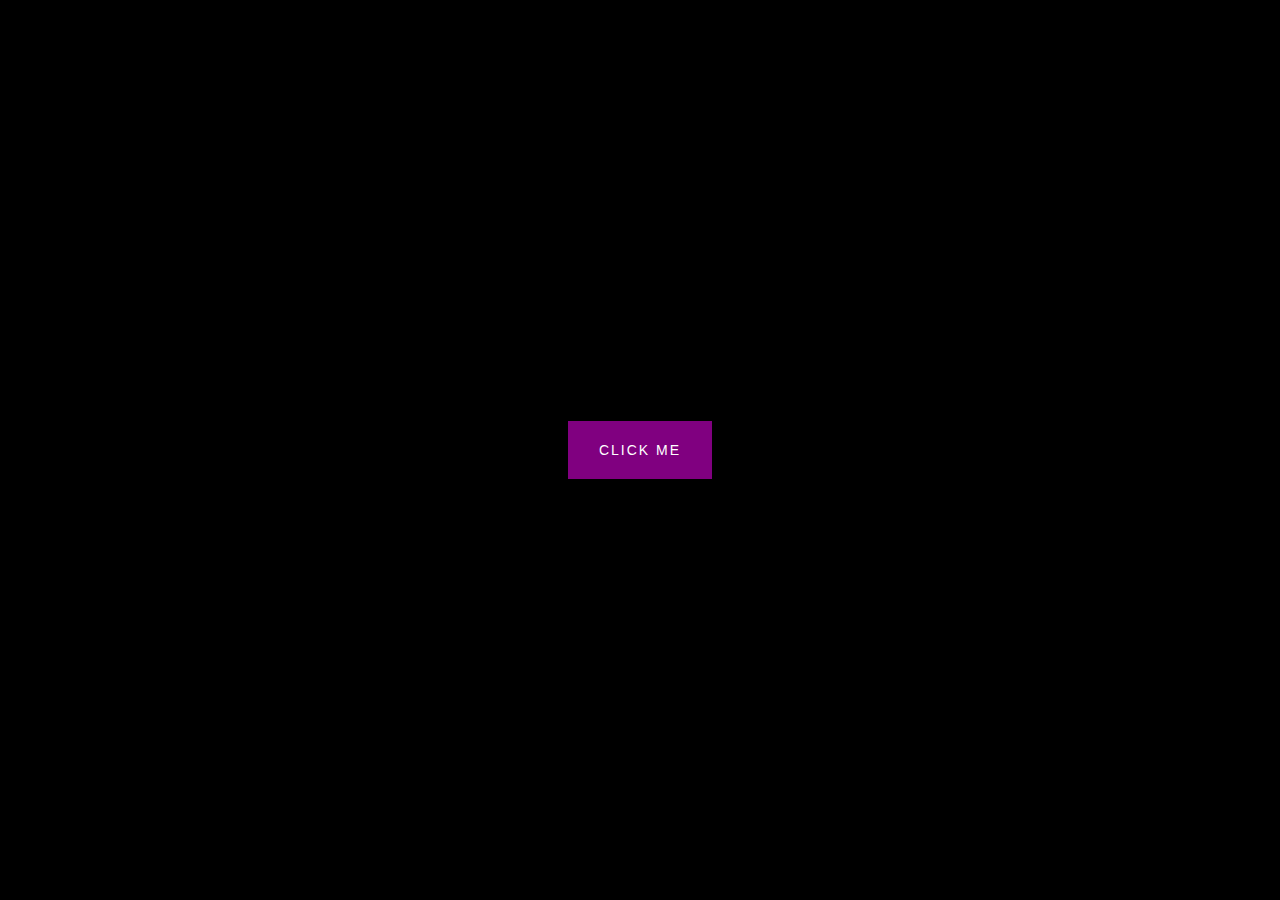
<file: button.html>
<!DOCTYPE html>
<html lang="en">
  <head>
    <meta charset="UTF-8" />
    <meta name="viewport" content="width=device-width, initial-scale=1.0" />
    <title>Button Ripple Effect</title>
    <style>
      @import url("https://fonts.googleapis.com/css2?family=Roboto:wght@400;700&display=swap");

      * {
        box-sizing: border-box;
      }

      body {
        background-color: #000;
        font-family: "Roboto", sans-serif;
        display: flex;
        flex-direction: column;
        align-items: center;
        justify-content: center;
        height: 100vh;
        overflow: hidden;
        margin: 0;
      }

      button {
        background-color: purple;
        color: #fff;
        border: 1px purple solid;
        font-size: 14px;
        text-transform: uppercase;
        letter-spacing: 2px;
        padding: 20px 30px;
        overflow: hidden;
        margin: 10px 0;
        position: relative;
      }

      button:focus {
        outline: none;
      }

      button .circle {
        position: absolute;
        background-color: #fff;
        width: 100px;
        height: 100px;
        border-radius: 50%;
        transform: translate(-50%, -50%) scale(0);
        animation: scale 0.5s ease-out;
      }

      @keyframes scale {
        to {
          transform: translate(-50%, -50%) scale(3);
          opacity: 0;
        }
      }
    </style>
  </head>
  <body>
    <button class="ripple">Click Me</button>
    <script>
      const buttons = document.querySelectorAll(".ripple");

      buttons.forEach((button) => {
        button.addEventListener("click", function (e) {
          const x = e.clientX;
          const y = e.clientY;

          const buttonTop = e.target.offsetTop;
          const buttonLeft = e.target.offsetLeft;

          const xInside = x - buttonLeft;
          const yInside = y - buttonTop;

          const circle = document.createElement("span");
          circle.classList.add("circle");
          circle.style.top = yInside + "px";
          circle.style.left = xInside + "px";

          this.appendChild(circle);

          setTimeout(() => circle.remove(), 500);
        });
      });
    </script>
  </body>
</html>
</file>
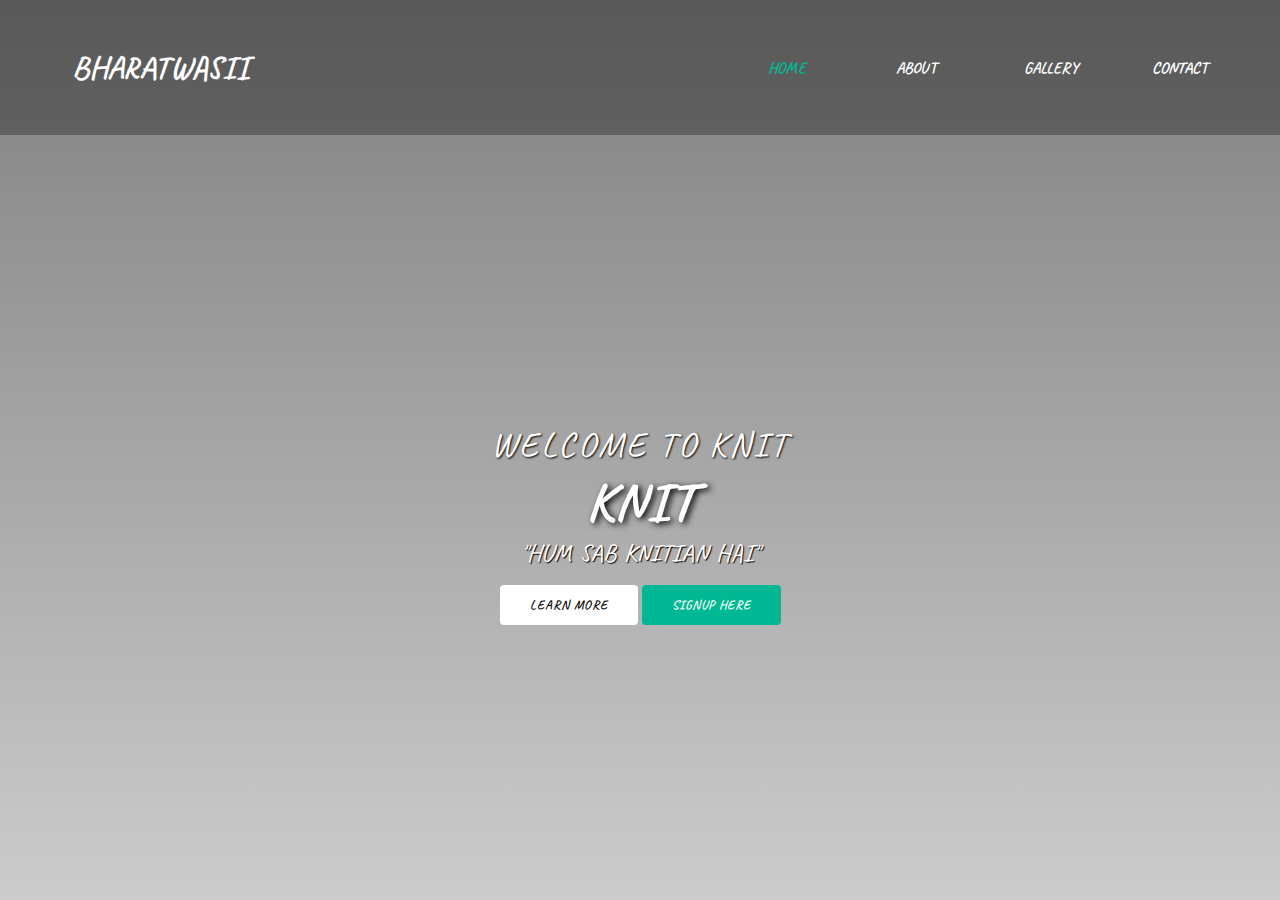
<file: knit_fest.html>
<!DOCTYPE html>
<html>
    <head>
        <title></title>
        
        <link href="https://fonts.googleapis.com/css2?family=Caveat:wght@700&display=swap" rel="stylesheet">
        <link rel="stylesheet"href="https://cdnjs.cloudflare.com/ajax/libs/animate.css/3.7.2/animate.min.css">
        <style>
            *{
    margin: 0;padding: 0;box-sizing: border-box;
    font-family: 'Caveat', cursive;
}
header{
    width: 100%;height: 100vh;
    background-image: linear-gradient(rgba(0,0,0,0.5),rgba(0,0,0,0.2)),url('https://i.imgur.com/32yVAnU.jpg');
        background-repeat: no-repeat;
    background-size: cover;
}
nav{
    width:100%;height:15vh;
    background:rgba(0,0,0,0.3);
    color:white;display: flex;justify-content: space-between;
    align-items: center;text-transform: uppercase;
}
nav .logo{
    width: 25%;text-align: center;
    
}
nav .menu{
    width:40%;
    display:flex;justify-content: space-around;
}
nav .menu a{width:25%;text-decoration: none;color:white;
    font-weight: bold;
    
}
nav .menu a:first-child{color:#00b894;}
main{
    width: 100%;height: 85vh;
    display: flex;justify-content: center;
    align-items: center;text-align: center;color:white;
}
section{
    
}
section h3{
    font-size: 35px;font-weight: 300;letter-spacing: 3px;
    text-shadow: 1px 1px 2px black;
}
section h1{
    margin 30px 0 20px 0;
    font-size: 55px;
    font-weight: 700;
    text-shadow: 3px 2px 6px black;
    text-transform: uppercase;
}
section p{
    font-size: 25px;
   
    word-spacing: 2px;
    margin-bottom: 25px;
    text-shadow: 1px 1px 1px black;
}
section a{
    padding:12px 30px;
    border-radius: 4px;
    outline:none;
    text-transform: uppercase;
    font-size: 13px;
    font-weight: 600;
    text-decoration: none;
    letter-spacing: 1px;
}
section .btone{
    background:white;
    color:black;
}
section .bttwo{background:#00b894;
    color:white
    
}
.chnge:after{
    content:'';
    animation:changetext 10s infinite linear;color:#00b894;
}
@keyframes changetext{
    0%{content:  "   TAVARAN";}
    40%{content:"  ANUBUTI";}
    80%{content:"  FEST";}
   
}
        </style>
    </head>
    <body>
        <header>
        <nav>
            <div class="logo"><h1 class="animated infinite heartBeat">Bharatwasii</h1></div>
            <div class="menu">
                <a href="#">Home</a>
                 <a href="#">About</a>
                 <a href="#">Gallery</a>
                 <a href="#">Contact</a>
            </div>
            </nav>
            <main>
                <section>
                    <h3>WELCOME TO KNIT</h3>
                    <h1>KNIT<span class="chnge"></span></h1>
                    <p>"HUM SAB KNITIAN HAI"</p>
                    <a href="#" class="btone">Learn more</a>
                    <a href="#" class="bttwo">Signup here</a>
                </section>
            </main>
            
        </header>
    </body>
    
</html>
</file>
